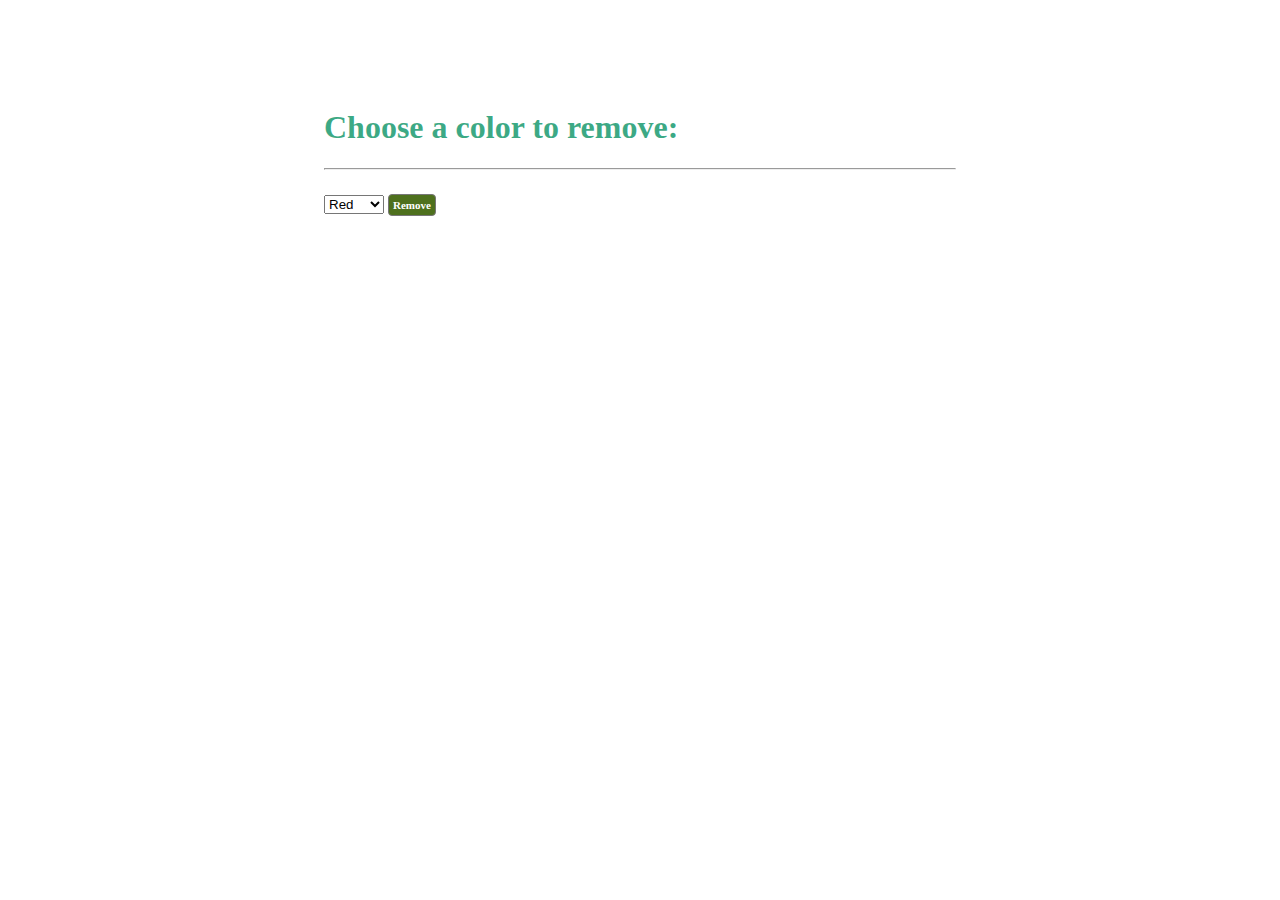
<file: 1/index.html>
<!DOCTYPE html>
<html lang="en">
<head>
    <meta charset="UTF-8">
    <meta http-equiv="X-UA-Compatible" content="IE=edge">
    <meta name="viewport" content="width=device-width, initial-scale=1.0">
    <link rel="stylesheet" href="style.css">
    <title>Assessment 1</title>
</head>
<body>
    <div>
        <h1>Choose a color to remove:</h1>

        <hr /> 
        <form>
            <select id="colorSelect">
                <option value="red">Red</option>
                <option value="green">Green</option>
                <option value="white">White</option>
                <option value="blue">Blue</option>
            </select>
            <input type="button" id="removeButton" value="Remove">
         </form>
    </div>
     <script src="index.js"></script>
</body>
</html>
</file>
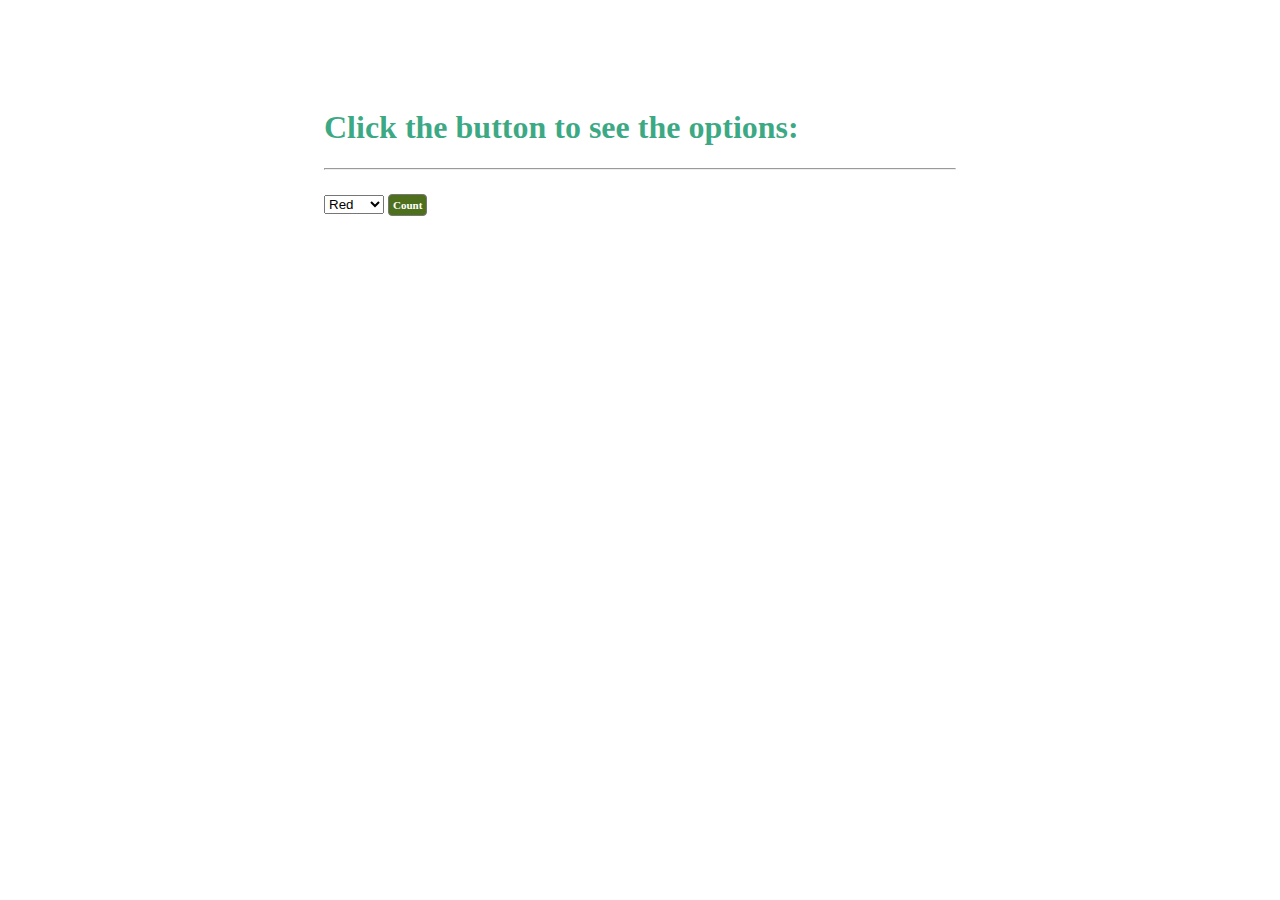
<file: 2/index.html>
<!DOCTYPE html>
<html lang="en">
<head>
    <meta charset="UTF-8">
    <meta http-equiv="X-UA-Compatible" content="IE=edge">
    <meta name="viewport" content="width=device-width, initial-scale=1.0">
    <link rel="stylesheet" href="style.css">
    <title>Assessment 2</title>
</head>
<body>
    <div>
        <h1>Click the button to see the options:</h1>
        <hr /> 

        <form>
            <select id="colorSelect">
                <option value="red">Red</option>
                <option value="green">Green</option>
                <option value="white">White</option>
                <option value="blue">Blue</option>
            </select>
            <input type="button" id="getOptions" value="Count">
         </form>
    </div>

     <script src="index.js"></script>
</body>
</html>
</file>
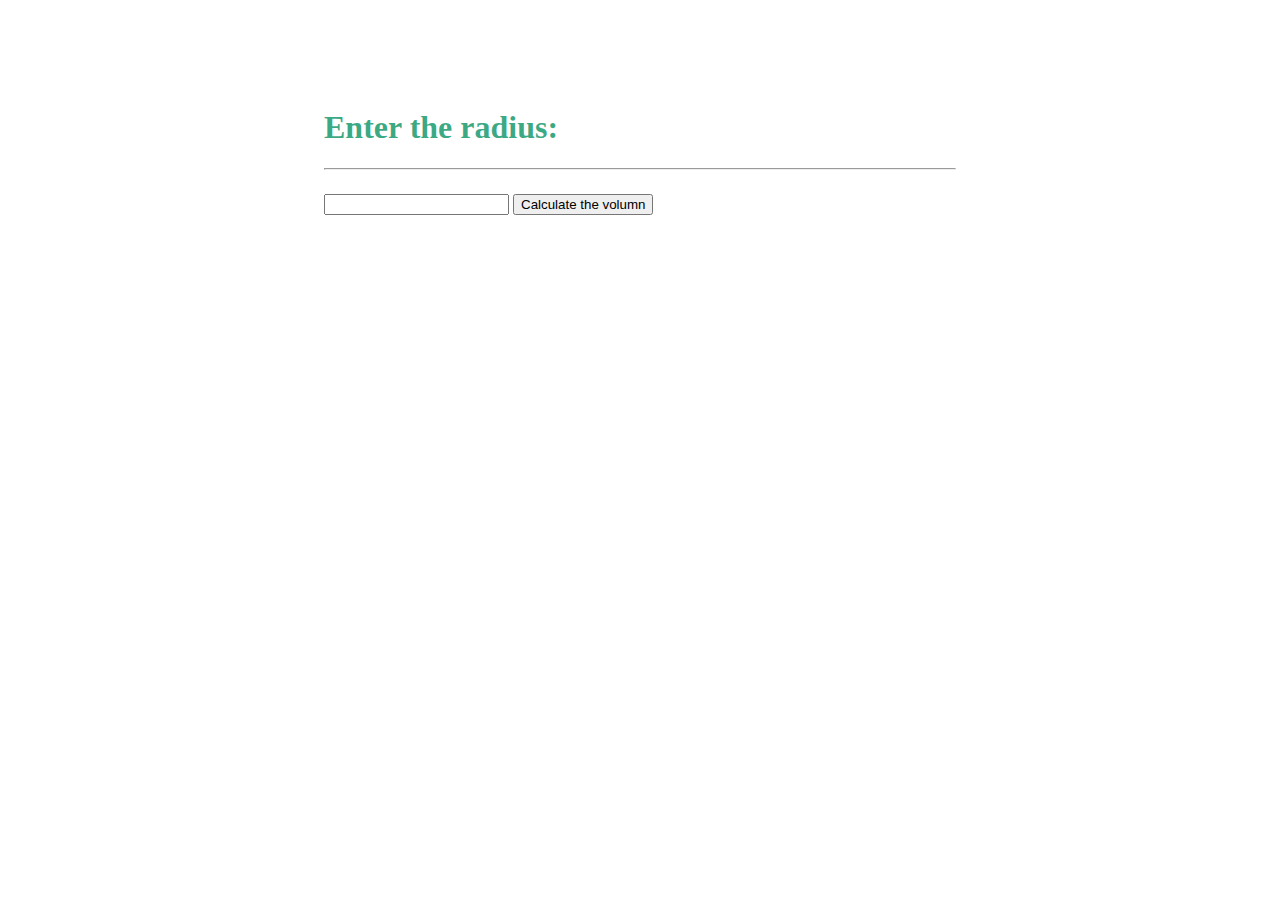
<file: 3/index.html>
<!DOCTYPE html>
<html lang="en">
<head>
    <meta charset="UTF-8">
    <meta http-equiv="X-UA-Compatible" content="IE=edge">
    <meta name="viewport" content="width=device-width, initial-scale=1.0">
    <link rel="stylesheet" href="style.css">
    <title>Assessment 3</title>
</head>
<body>
    <div class="container">
        <h1>Enter the radius:</h1>
        <hr />
        <div class="inputDiv">
            <input type="number" id="radius" name="radius" required>
            <input type="button" id="radiusButton" value="Calculate the volumn">
        </div>
    </div>

    <script src="index.js"></script>
</body>
</html>
</file>
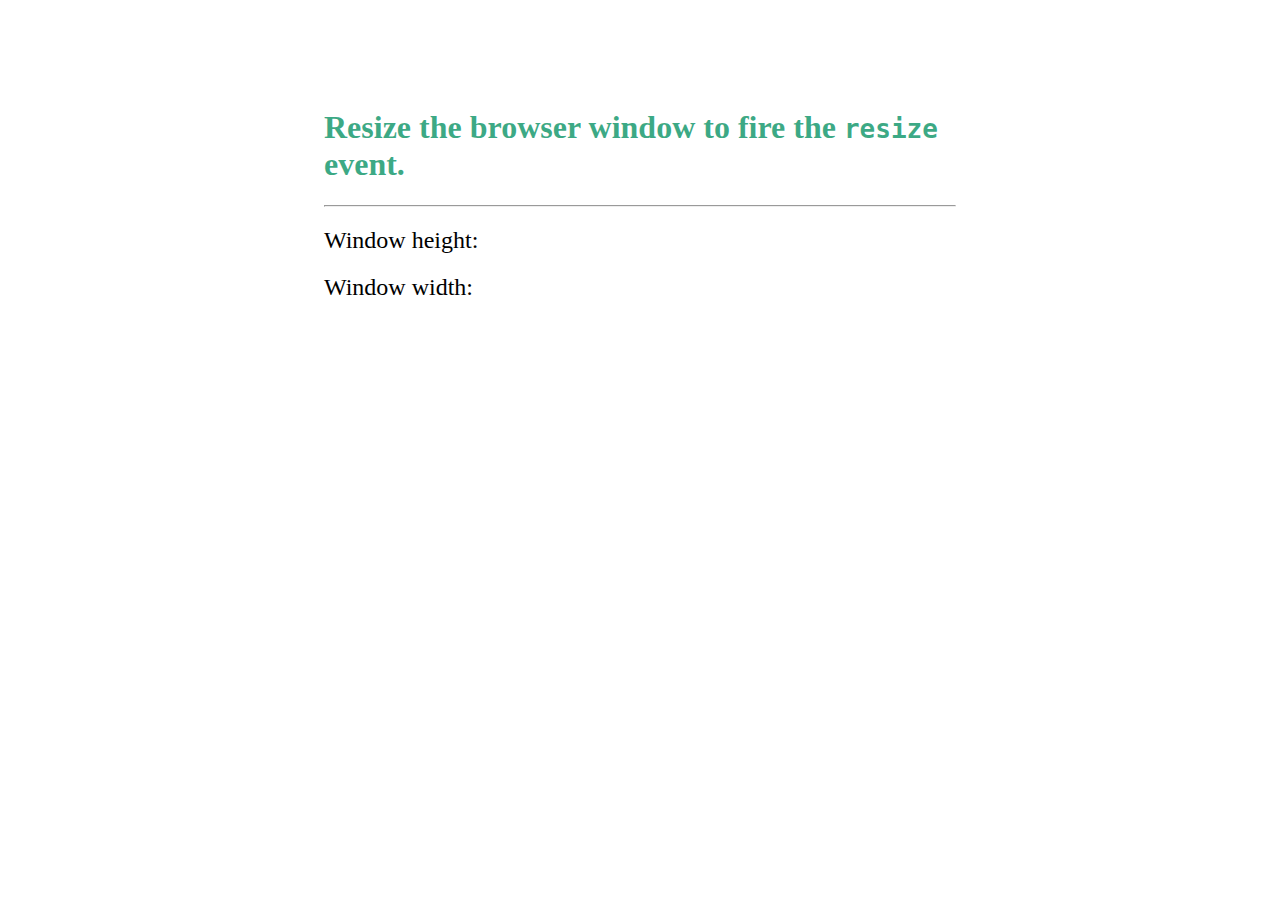
<file: 4/index.html>
<!DOCTYPE html>
<html lang="en">
<head>
    <meta charset="UTF-8">
    <meta http-equiv="X-UA-Compatible" content="IE=edge">
    <meta name="viewport" content="width=device-width, initial-scale=1.0">
    <link rel="stylesheet" href="style.css">
    <title>Assessment 4</title>
</head>
<body>
    <div>
        <h1>Resize the browser window to fire the <code>resize</code> event.</h1>

        <hr>

        <h2>Window height: <span id="height"></span></h2>
        <h2>Window width: <span id="width"></span></h2>
    </div>

    <script src="index.js"></script>
</body>
</html>
</file>
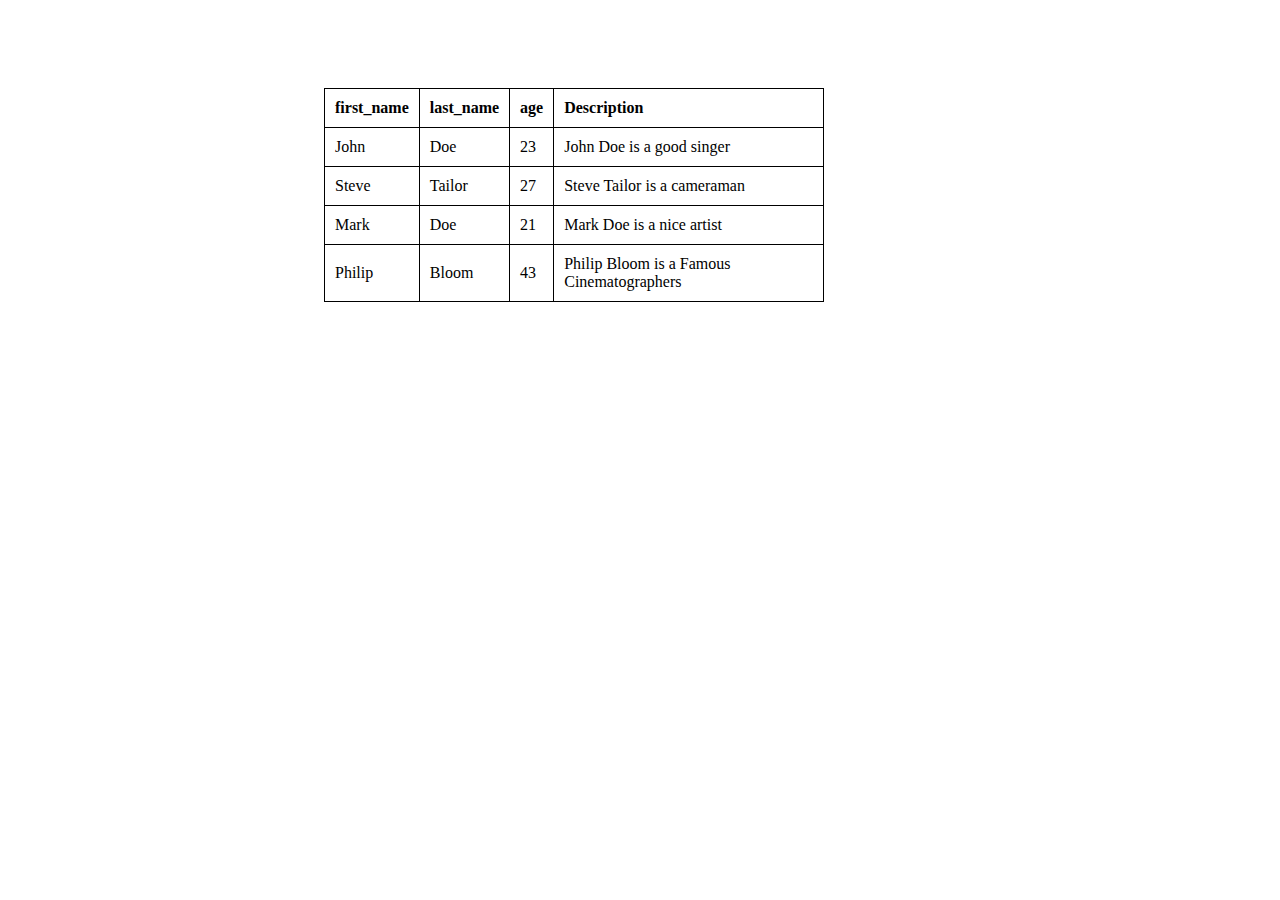
<file: 7/index.html>
<!DOCTYPE html>
<html lang="en">
<head>
    <meta charset="UTF-8">
    <meta http-equiv="X-UA-Compatible" content="IE=edge">
    <meta name="viewport" content="width=device-width, initial-scale=1.0">
    <link rel="stylesheet" href="style.css">
    <title>Assessment 7</title>
</head>
<body>
    <div>
        <table id="table">
            <tr id="tableHeaderRow">
                <!-- Data will be inserted using JavaScript -->
            </tr>
        </table>
    </div>

    <script src="index.js"></script>
</body>
</html>
</file>
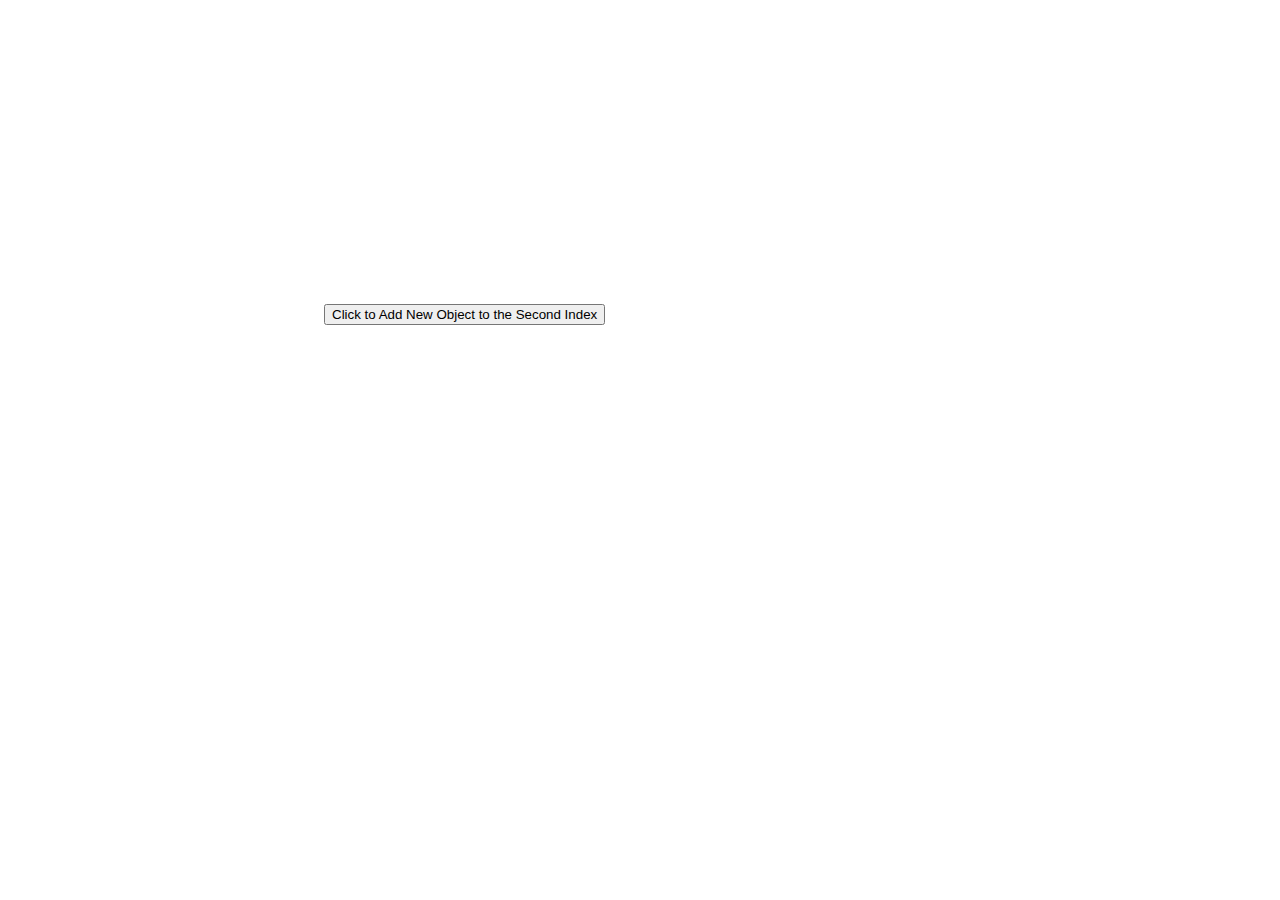
<file: 8/index.html>
<!DOCTYPE html>
<html lang="en">
<head>
    <meta charset="UTF-8">
    <meta http-equiv="X-UA-Compatible" content="IE=edge">
    <meta name="viewport" content="width=device-width, initial-scale=1.0">
    <link rel="stylesheet" href="style.css">
    <title>Assessment 8</title>
</head>
<body>

    <div>
        <table id="table">
            <tr id="tableHeaderRow">
                <!-- Data will be inserted using JavaScript -->
            </tr>
        </table>
        <button type="button" id="addButton">Click to Add New Object to the Second Index</button>
    </div>

    <script src="index.js"></script>
</body>
</html>
</file>
<file: 1/style.css>
div {
    margin: 0 auto;
    width: 50%;
    padding-top: 5rem;
}

h1 {
    color: rgba(6, 146, 99, 0.781);
    font-weight: 800;
}

form {
    padding-top: 1rem;
}

#removeButton {
    border: 1px solid #777;
    background: #4e701d;
    color: #fff;
    font: bold 11px 'Trebuchet MS';
    padding: 4px;
    cursor: pointer;
    border-radius: 4px;
}
</file>
<file: 2/style.css>
div {
    margin: 0 auto;
    width: 50%;
    padding-top: 5rem;
}

h1 {
    color: rgba(6, 146, 99, 0.781);
    font-weight: 800;
}

form {
    padding-top: 1rem;
}

#getOptions {
    border: 1px solid #777;
    background: #4e701d;
    color: #fff;
    font: bold 11px 'Trebuchet MS';
    padding: 4px;
    cursor: pointer;
    border-radius: 4px;
}
</file>
<file: 3/style.css>
.container {
    margin: 0 auto;
    width: 50%;
    padding-top: 5rem;
}

.inputDiv {
    padding-top: 1rem;
}

h1 {
    color: rgba(6, 146, 99, 0.781);
    font-weight: 800;
}
</file>
<file: 4/style.css>
div {
    margin: 0 auto;
    width: 50%;
    padding-top: 5rem;
}

h1 {
    color: rgba(6, 146, 99, 0.781);
    font-weight: 800;
}

h2 {
    font-weight: 500;
}
</file>
<file: 7/style.css>
div {
    margin: 0 auto;
    width: 50%;
    padding-top: 5rem;
}

table {
    width: 500px;
    height: 200px;
}

th {
    text-align: left;
}

table, th, td {
    border: 1px solid black;
    border-collapse: collapse;
}

th, td {
    padding: 10px;
}
</file>
<file: 8/style.css>
div {
    margin: 0 auto;
    width: 50%;
    padding-top: 5rem;
}

table {
    width: 500px;
    height: 200px;
}

th {
    text-align: left;
}

table, th, td {
    border: 1px solid black;
    border-collapse: collapse;
}

th, td {
    padding: 10px;
}

button {
    margin-top: 1rem;
}
</file>
